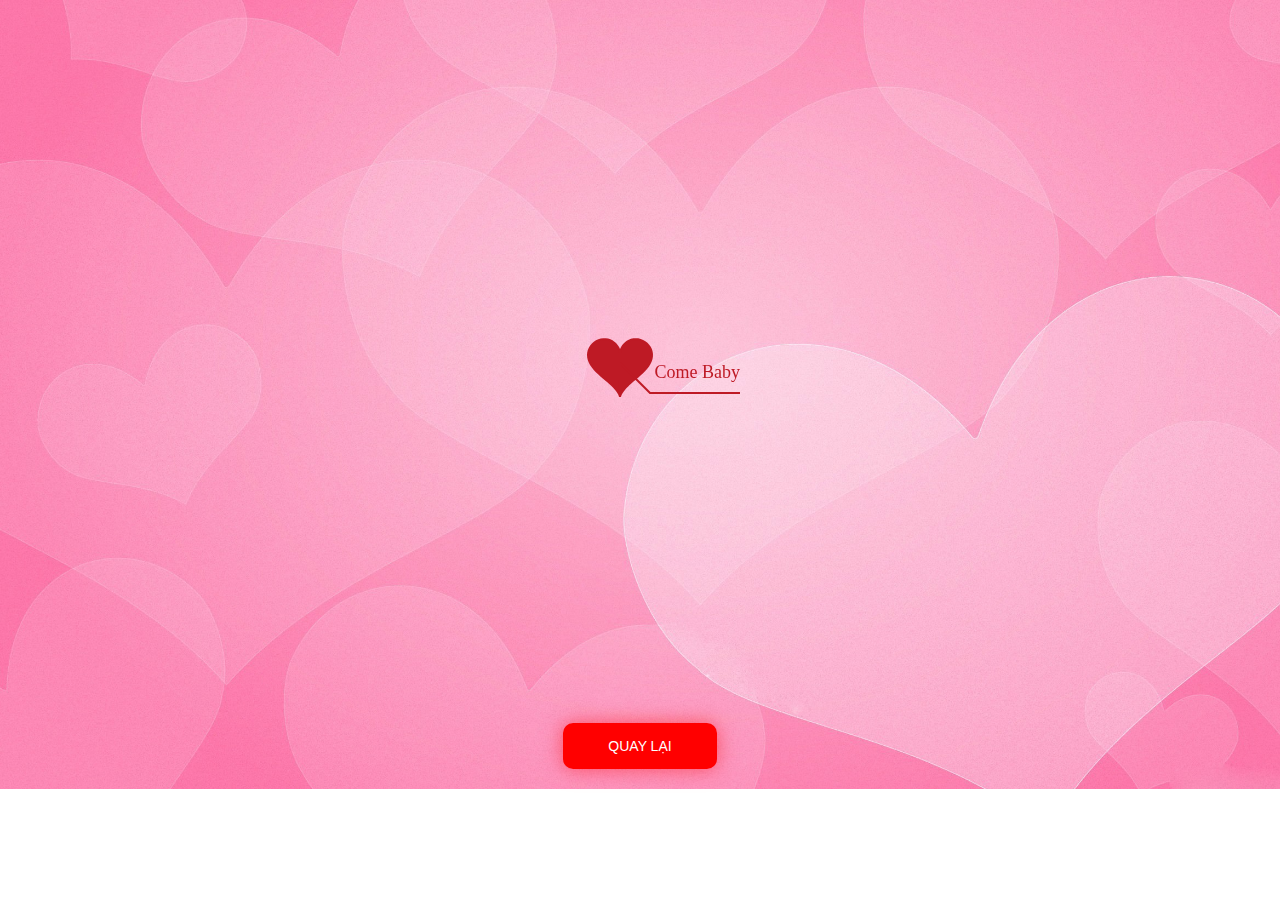
<file: ourtime.html>
﻿<!DOCTYPE html PUBLIC "-//W3C//DTD XHTML 1.0 Strict//EN" "http://www.w3.org/TR/xhtml1/DTD/xhtml1-strict.dtd">
<html xml:lang="en" xmlns="http://www.w3.org/1999/xhtml">
<head>
		<meta http-equiv="Content-Type" content="text/html; charset=UTF-8">
		<link rel="icon" type="image/png" href="images/favicon.png">
        <!-- Tiêu đề của trang dòng thời gian -->
		<title>MY LOVE</title>	    
        <link type="text/css" rel="stylesheet" href="default.css">
        <link rel="stylesheet" href="style.css">
		<script type="text/javascript" src="secret/js/jquery.min.js"></script>
		<script type="text/javascript" src="secret/js/jscex.min.js"></script>
		<script type="text/javascript" src="secret/js/jscex-parser.js"></script>
		<script type="text/javascript" src="secret/js/jscex-jit.js"></script>
		<script type="text/javascript" src="secret/js/jscex-builderbase.min.js"></script>
		<script type="text/javascript" src="secret/js/jscex-async.min.js"></script>
		<script type="text/javascript" src="secret/js/jscex-async-powerpack.min.js"></script>
		<script type="text/javascript" src="secret/js/functions.js" charset="utf-8"></script>
		<script type="text/javascript" src="secret/js/love.js" charset="utf-8"></script>
	    <style type="text/css"></style>

</head>
    <body style="background-image: url(images/bg_ourtime.jpg)">
        <div id="main">
             <div id="wrap">
                <div id="text">
                    <div id="code">
                        <div class="message">
                            Hôm nay là ngày kỷ niệm tròn 1 năm chúng mình bên nhau. Cảm ơn bé đã luôn bên cạnh anh trong suốt quãng thời gian qua. Cảm ơn bé đã mang đến cho anh những khoảnh khắc bình yên và hạnh phúc, làm cho cuộc sống của anh thêm phần rực rỡ. Một năm không phải là quá dài, nhưng đủ để anh biết rằng mình muốn cùng em đi tiếp trên con đường phía trước, không chỉ 1 năm mà là cả những chặng đường dài sau này.<br>
                            <br>Yêu bé nhiều,
                            <span class="special-line"><b>Anh bé aka Dịt iuu</b></span>
                        </div>                        
                    </div>
                </div>
                <div class="countdown-container">
                    <span class="STYLE1">Thời gian bên nhauuu</span>
                    <div id="countdown">
                        <div><span id="days"></span> Ngày</div>
                        <div><span id="hours"></span> Giờ</div>
                        <div><span id="minutes"></span> Phút</div>
                        <div><span id="seconds"></span> Giây</div>
                    </div>
                 </div>
                <canvas id="canvas" width="1920" height="1080"></canvas>
            </div> 
        </div>
        <div class="buttons">
            <a href="index.html" class="btn btn-bir">Quay lại</a>
        </div>

    <!-- Phần nhạc -->
    <audio id="player" autoplay loop>
        <source src="nhac.mp3" type="audio/mp3" />
    </audio>
    <script>
    (function(){
        var canvas = $('#canvas');
		
        if (!canvas[0].getContext) {
            $("#error").show();
            return false;        }

        var width = canvas.width();
        var height = canvas.height();        
        canvas.attr("width", width);
        canvas.attr("height", height);
        var opts = {
            seed: {
                x: width / 2 - 20,
                color: "rgb(190, 26, 37)",
                scale: 2
            },
            branch: [
                [535, 680, 570, 250, 500, 200, 30, 100, [
                    [540, 500, 455, 417, 340, 400, 13, 100, [
                        [450, 435, 434, 430, 394, 395, 2, 40]
                    ]],
                    [550, 445, 600, 356, 680, 345, 12, 100, [
                        [578, 400, 648, 409, 661, 426, 3, 80]
                    ]],
                    [539, 281, 537, 248, 534, 217, 3, 40],
                    [546, 397, 413, 247, 328, 244, 9, 80, [
                        [427, 286, 383, 253, 371, 205, 2, 40],
                        [498, 345, 435, 315, 395, 330, 4, 60]
                    ]],
                    [546, 357, 608, 252, 678, 221, 6, 100, [
                        [590, 293, 646, 277, 648, 271, 2, 80]
                    ]]
                ]] 
            ],
            bloom: {
                num: 700,
                width: 1080,
                height: 650,
            },
            footer: {
                width: 1920,
                height: 5,
                speed: 10,
            }
        }

        var tree = new Tree(canvas[0], width, height, opts);
        var seed = tree.seed;
        var foot = tree.footer;
        var hold = 1;

        canvas.click(function(e) {
            var offset = canvas.offset(), x, y;
            x = e.pageX - offset.left;
            y = e.pageY - offset.top;
            if (seed.hover(x, y)) {
                hold = 0; 
                canvas.unbind("click");
                canvas.unbind("mousemove");
                canvas.removeClass('hand');
            }
        }).mousemove(function(e){
            var offset = canvas.offset(), x, y;
            x = e.pageX - offset.left;
            y = e.pageY - offset.top;
            canvas.toggleClass('hand', seed.hover(x, y));
        });

        var seedAnimate = eval(Jscex.compile("async", function () {
            seed.draw();
            while (hold) {
                $await(Jscex.Async.sleep(10));
            }
            while (seed.canScale()) {
                seed.scale(0.95);
                $await(Jscex.Async.sleep(10));
            }
            while (seed.canMove()) {
                seed.move(0, 2);
                foot.draw();
                $await(Jscex.Async.sleep(10));
            }
        }));

        var growAnimate = eval(Jscex.compile("async", function () {
            do {
    	        tree.grow();
                $await(Jscex.Async.sleep(10));
            } while (tree.canGrow());
        }));

        var flowAnimate = eval(Jscex.compile("async", function () {
            do {
    	        tree.flower(2);
                $await(Jscex.Async.sleep(10));
            } while (tree.canFlower());
        }));

        var moveAnimate = eval(Jscex.compile("async", function () {
            tree.snapshot("p1", 240, 0, 610, 680);
            while (tree.move("p1", 500, 0)) {
                foot.draw();
                $await(Jscex.Async.sleep(10));
            }
            foot.draw();
            tree.snapshot("p2", 500, 0, 610, 680);

            canvas.parent().css("background", "url(" + tree.toDataURL('image/png') + ")");
            canvas.css("background-color", "transparent");
            $await(Jscex.Async.sleep(300));
            canvas.css("background", "none");
        }));

        var jumpAnimate = eval(Jscex.compile("async", function () {
            var ctx = tree.ctx;
            while (true) {
                tree.ctx.clearRect(0, 0, width, height);
                tree.jump();
                foot.draw();
                $await(Jscex.Async.sleep(25));
            }
        }));

        var textAnimate = async function() {
            // Set the date of the event (October 20, 2023)
            var together = new Date();
            var year = 2023, month = 10, day = 20;
            together.setFullYear(year, month - 1, day);
            together.setHours(0);
            together.setMinutes(0);
            together.setSeconds(0);
            together.setMilliseconds(0);
            
            // Show the code element
            $("#code").show();
            $(".countdown-container").show(); // Hiển thị bộ đếm

            // Loop to update the elapsed time
            while (true) {
                // Calculate elapsed time
                const now = new Date().getTime(); // Current date and time
                const gap = now - together.getTime(); // Calculate the elapsed time since the event
    
                const second = 1000;
                const minute = second * 60;
                const hour = minute * 60;
                const day = hour * 24;
    
                // Calculate days, hours, minutes, and seconds
                const textDay = Math.floor(gap / day);
                const textHour = Math.floor((gap % day) / hour);
                const textMinute = Math.floor((gap % hour) / minute);
                const textSecond = Math.floor((gap % minute) / second);
    
                // Update the countdown display
                document.getElementById("days").innerText = textDay;
                document.getElementById("hours").innerText = textHour;
                document.getElementById("minutes").innerText = textMinute;
                document.getElementById("seconds").innerText = textSecond;
    
                // Wait for 1 second before updating again
                await new Promise(resolve => setTimeout(resolve, 1000));
            }
        };
        
        var runAsync = eval(Jscex.compile("async", function() {
            $await(seedAnimate());
            $await(growAnimate());
            $await(flowAnimate());
            $await(moveAnimate());
    
            // Call textAnimate after all animations are done
            textAnimate().start();
            $await(jumpAnimate());
        }));
    
        runAsync().start();
    })();
    </script>
</div>
</body>
</html>
</file>
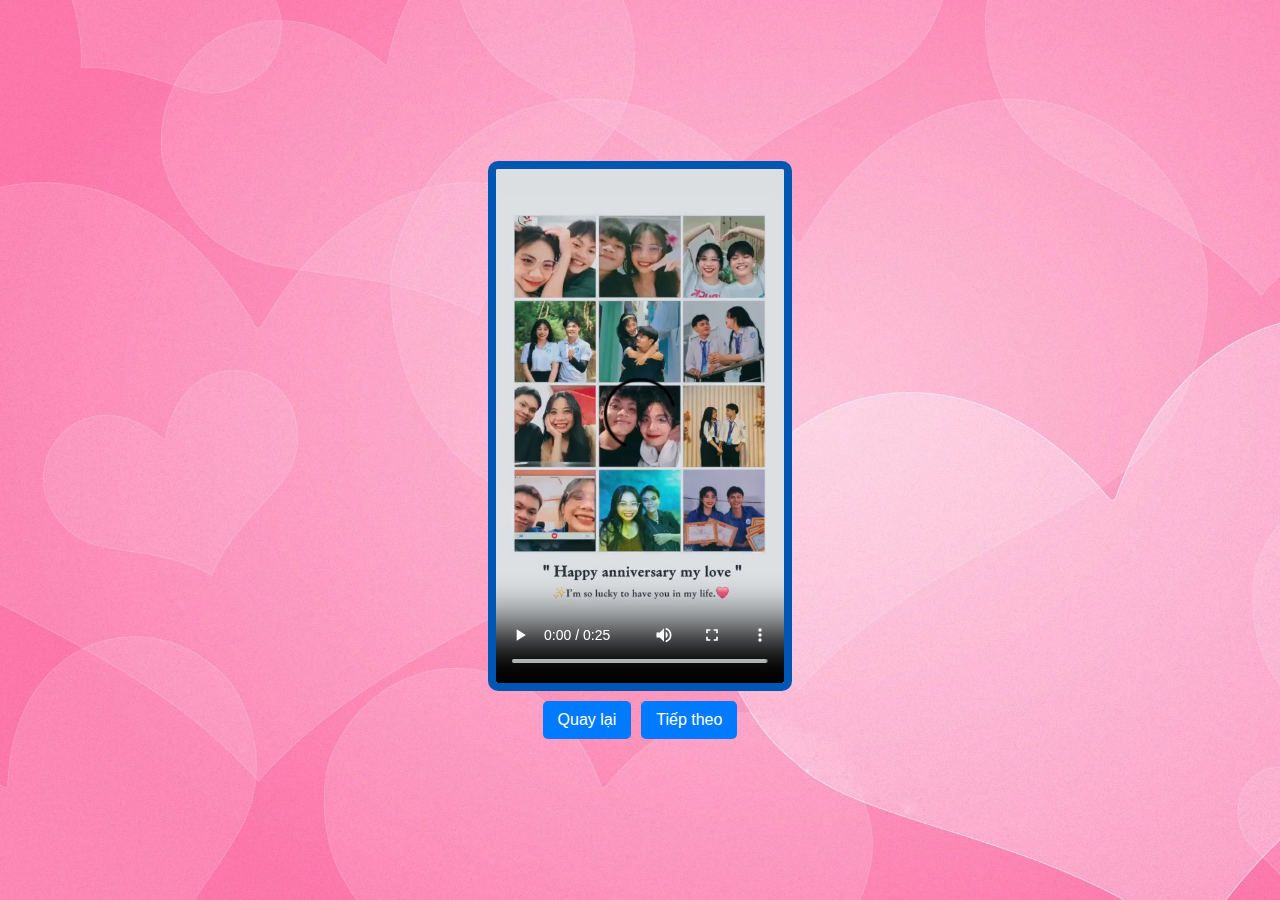
<file: video.html>
<!DOCTYPE html>
<html lang="vi">
<head>
    <meta charset="UTF-8">
    <meta name="viewport" content="width=device-width, initial-scale=1.0">
    <title>My Love</title>
    <link rel="icon" href="images/favicon.png" type="image/x-icon">
    <link rel="stylesheet" href="css/video.css">
</head>
<body>

    <div class="video-container">
        <video id="video" controls>
            <source src="1.mp4" type="video/mp4">
            <source src="2.mp4" type="video/mp4">
        </video>
    </div>
    <div class="button-container">
        <button onclick="goBack()">Quay lại</button>
        <button onclick="nextVideo()">Tiếp theo</button>
    </div>
    <script src="js/video.js"></script>
</body>
</html>
</file>
<file: default.css>
body {
    margin: 0;
    padding: 0;
    /* Ảnh nền của trang thứ 2 nếu bạn muốn thay đổi thì nó tại đây */
    background-image: url("/images/bg_ourtime.jpg");
    background-size: cover;
    background-repeat: no-repeat;
    font-size: 14px;
    font-family: "sans-serif", "sans-serif", sans-serif;
    color: #660086;
    overflow: auto;
}
a {
    color: #00ff45;
    font-size: 14px;
    text-decoration: none;
}
#main {
    width: 100%;
}
#wrap {
    position: relative;
    margin: 0 auto;
    width: 1100px;
    height: 680px;
    margin-top: 23px;
}
#text {
    width: 400px;
    height: 425px;
    top: 10px;
    position: absolute;
}
#code {
    display: none; /* Giữ nguyên để không hiển thị phần này */
    text-align: center; /* Căn giữa nội dung */
}

.message {
    text-align: justify; /* Căn giữa cho văn bản */
    font-size: 16px; /* Kích thước chữ */
    line-height: 1.8; /* Khoảng cách dòng */
    font-family: Arial, Helvetica, sans-serif, serif; /* Font chữ serif cho cảm giác cổ điển */
    color: black; /* Màu chữ tối để dễ đọc */
    padding: 25px; /* Thêm khoảng cách bên trong */
    border-radius: 12px; /* Bo góc nhẹ hơn */
    box-shadow: 0 4px 20px rgba(0, 0, 0, 0.15); /* Đổ bóng nhẹ nhưng rõ nét */
    margin: 20px auto; /* Căn giữa với lề tự động */
    width: 85%; /* Chiều rộng của phần tử */
    height: 300px;
    background-color: #f9f9f9; /* Màu nền sáng hơn để tạo sự tương phản */
    border-left: 5px solid #3498db; /* Đường viền bên trái để thêm điểm nhấn */
    transition: all 0.3s ease; /* Hiệu ứng khi di chuột */
}

.message::after {
    content: ""; /* Thêm một phần tử ảo để giúp căn chỉnh đều */
    display: inline-block;
    width: 100%; /* Đảm bảo phần tử này chiếm hết chiều rộng */
}

.message:hover {
    transform: scale(1.02); /* Phóng to nhẹ khi hover */
    box-shadow: 0 6px 25px rgba(0, 0, 0, 0.2); /* Tăng cường độ đổ bóng khi hover */
}

.special-line {
    text-align: left; /* Căn giữa cho dòng đặc biệt */
    display: block; /* Đảm bảo nó chiếm một dòng mới */
    font-weight: bold; /* Đậm hơn nếu cần */
    color: #3498db; /* Màu chữ khác để tạo điểm nhấn */
}


#clock-box {
    position: absolute;
    top: 500px;
    font-size: 28px;
    display: none;
    padding: 10px; /* Internal padding for spacing */
}

#clock-box a {
    font-size: 28px;
    text-decoration: none;
    color: #333; /* Darker text color for better readability */
}

#clock {
    margin-left: 48px;
}

#clock .digit {
    font-size: 64px;
    font-family: 'Roboto', sans-serif; /* Modern font for a clean appearance */
    color: #007bff; /* Blue color for a vibrant accent */
}
#canvas {
    margin: 0 auto;
    width: 100%;
    height: 100%;
    background-color: transparent;
}
#error {
    margin: 0 auto;
    text-align: center;
    margin-top: 60px;
    display: none;
}
.hand {
    cursor: pointer;
}
#code {
    width: 500px;
    color: #3b6900;
    font-family: 'Times New Roman', Times, serif;
    font-size: 17px;
}
.space {
    margin-right: 150px;
}

.countdown-container {
    display: none;
    text-align: center;
    position: absolute;
    left: 20px;
    top: 450px;

    border-radius: 20px;
    max-width: 600px;
    width: 100%;
}
  
.STYLE1 {
    color: #007bff;
    font-family: 'Pacifico', cursive;
    font-size: 30px;
    text-shadow: 2px 2px 4px rgba(0, 0, 0, 0.2);
}

#countdown {
    display: flex;
    justify-content: space-around;
    font-size: 1.5em;
    margin-top: 20px;
}
  
#countdown div {
    color: #333;
    padding: 20px 20px;
    background: #ffe3e3;
    border-radius: 15px;
    box-shadow: 0 5px 10px rgba(0, 0, 0, 0.15);
    transition: transform 0.3s;
}
  
#countdown span {
    display: block;
    font-size: 3.5em;
    color: #ff6f61;
    text-shadow: 1px 1px 2px rgba(0, 0, 0, 0.1);
}
</file>
<file: style.css>
@import url("https://fonts.googleapis.com/css2?family=Roboto:ital,wght@0,100;0,300;0,400;0,500;0,700;1,300;1,400&display=swap");

html {
    scroll-behavior: smooth;
    font-family: "Roboto", sans-serif;
}

a {
    text-decoration: none;
}

.page__main {
    /* Ảnh nền của trang đầu tiên nếu bạn muốn đổi thì đổi tại đây */

    background-repeat: no-repeat;
    margin: 0;
    padding: 0;
    background-size: cover;
    background-position-y: -18rem;
}
.buttons {
    padding: 10px; /* Space around the buttons */
    display: flex; /* Use flexbox to center and align buttons */
    justify-content: center; /* Center buttons horizontally */
}

.btn-bir {
    background-image: linear-gradient(
        to right,
        #ff0000 0%,
        #ff0000 51%,
        #ff0000 100%
    );
    margin: 10px; /* Space between buttons */
    padding: 15px 45px; /* Padding inside the button */
    text-align: center; /* Center the text inside the button */
    text-transform: uppercase; /* Make the text uppercase */
    transition: background-size 0.5s, color 0.5s; /* Smooth transitions for background and color */
    background-size: 200% auto; /* Background size for gradient effect */
    color: white; /* Text color */
    box-shadow: 0 0 20px rgba(255, 0, 0, 0.5); /* Soft shadow for depth */
    border-radius: 10px; /* Rounded corners */
    display: block; /* Block-level element to occupy full width */
    cursor: pointer; /* Change cursor to pointer on hover */
    text-decoration: none; /* Remove underline from link */
}

.btn-bir:hover {
    background-position: right center; /* Change background position on hover */
    color: #fff; /* Text color remains white on hover */
    text-decoration: none; /* Ensure no underline on hover */
}


.btn-timeline {
    background-image: linear-gradient(
        to right,
        #da22ff 0%,
        #9733ee 51%,
        #da22ff 100%
    );
}
.btn-timeline {
    margin: 10px;
    padding: 15px 45px;
    text-align: center;
    text-transform: uppercase;
    transition: 0.5s;
    background-size: 200% auto;
    color: white;
    box-shadow: 0 0 20px #eee;
    border-radius: 10px;
    display: block;
}

.btn-timeline:hover {
    background-position: right center; 
    color: #fff;
    text-decoration: none;
}

.btn-gallery {
    background-image: linear-gradient(
        to right,
        #02aab0 0%,
        #00cdac 51%,
        #02aab0 100%
    );
}
.btn-gallery {
    margin: 10px;
    padding: 15px 45px;
    text-align: center;
    text-transform: uppercase;
    transition: 0.5s;
    background-size: 200% auto;
    color: white;
    box-shadow: 0 0 20px #eee;
    border-radius: 10px;
    display: block;
}

.btn-gallery:hover {
    background-position: right center; /* change the direction of the change here */
    color: #fff;
    text-decoration: none;
}

.cover {
    width: 240px;
    height: 240px;
   
    box-shadow: 0 0 30px #eee;
    position: absolute;
    margin-top: 3rem;
    left: calc(50% - 100px);
  
    border-radius: 120px;
    border: 5px solid rgb(255, 17, 0);
}
</file>
<file: css/video.css>
* {
    box-sizing: border-box;
    margin: 0;
    padding: 0;
}

body {
    display: flex;
    flex-direction: column;
    justify-content: center;
    align-items: center;
    height: 100vh;
    background-color: #f0f0f0;
    overflow: hidden;
    background-image: url(/images/bg_ourtime.jpg);
    background-size: cover; /* Đảm bảo hình nền phủ đầy màn hình */
}

.video-container {
    width: 95%;
    height: auto; /* Thay đổi chiều cao tự động */
    display: flex;
    justify-content: center;
    align-items: center;
    margin-bottom: 10px;
}

.button-container {
    display: flex;
    gap: 10px; /* Khoảng cách giữa các nút */
}

button {
    padding: 10px 15px;
    font-size: 16px;
    background-color: #007bff; /* Màu nền của nút */
    color: white; /* Màu chữ */
    border: none;
    border-radius: 5px;
    cursor: pointer;
    transition: background-color 0.3s;
}

button:hover {
    background-color: #0056b3; /* Màu nền khi hover */
}

video {
    width: 25%;
    object-fit: contain;
    border: 8px solid #0056b3; /* Viền cho video */
    border-radius: 10px; /* Bo góc cho video */
}
</file>
